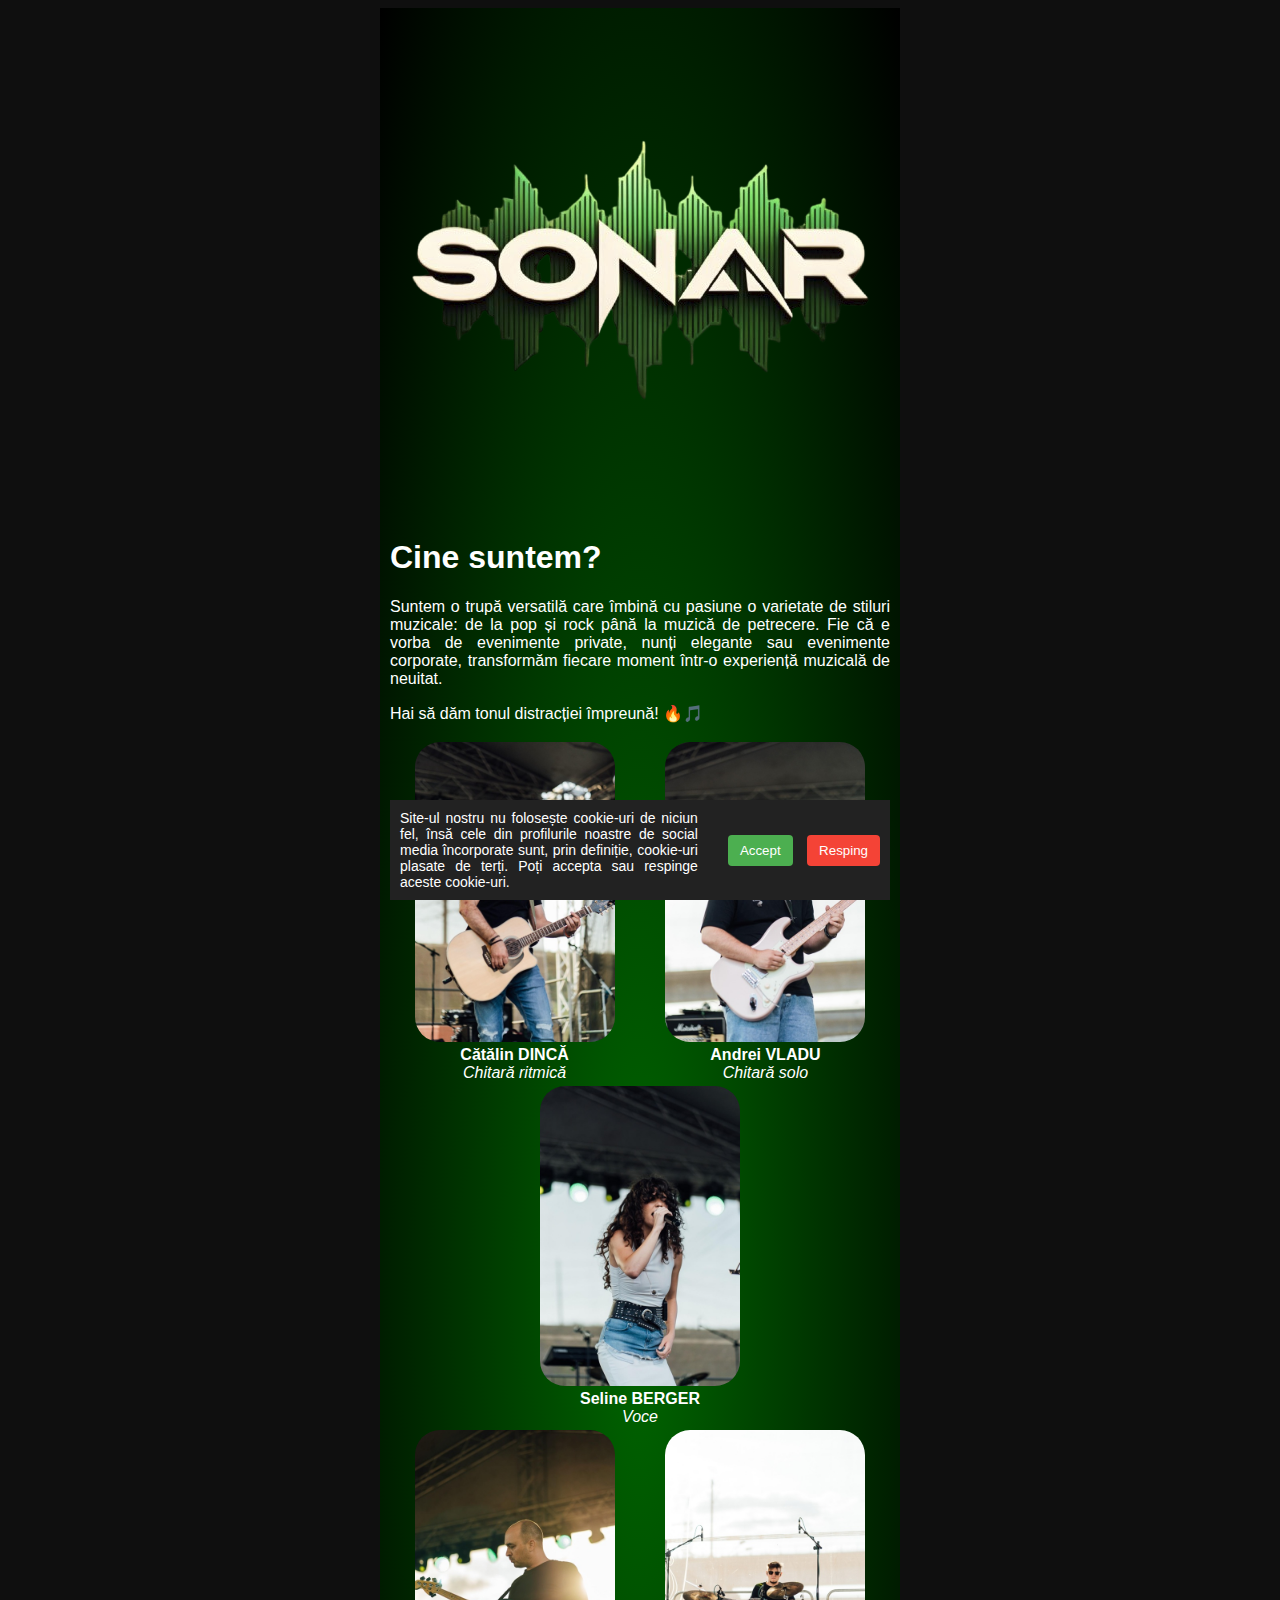
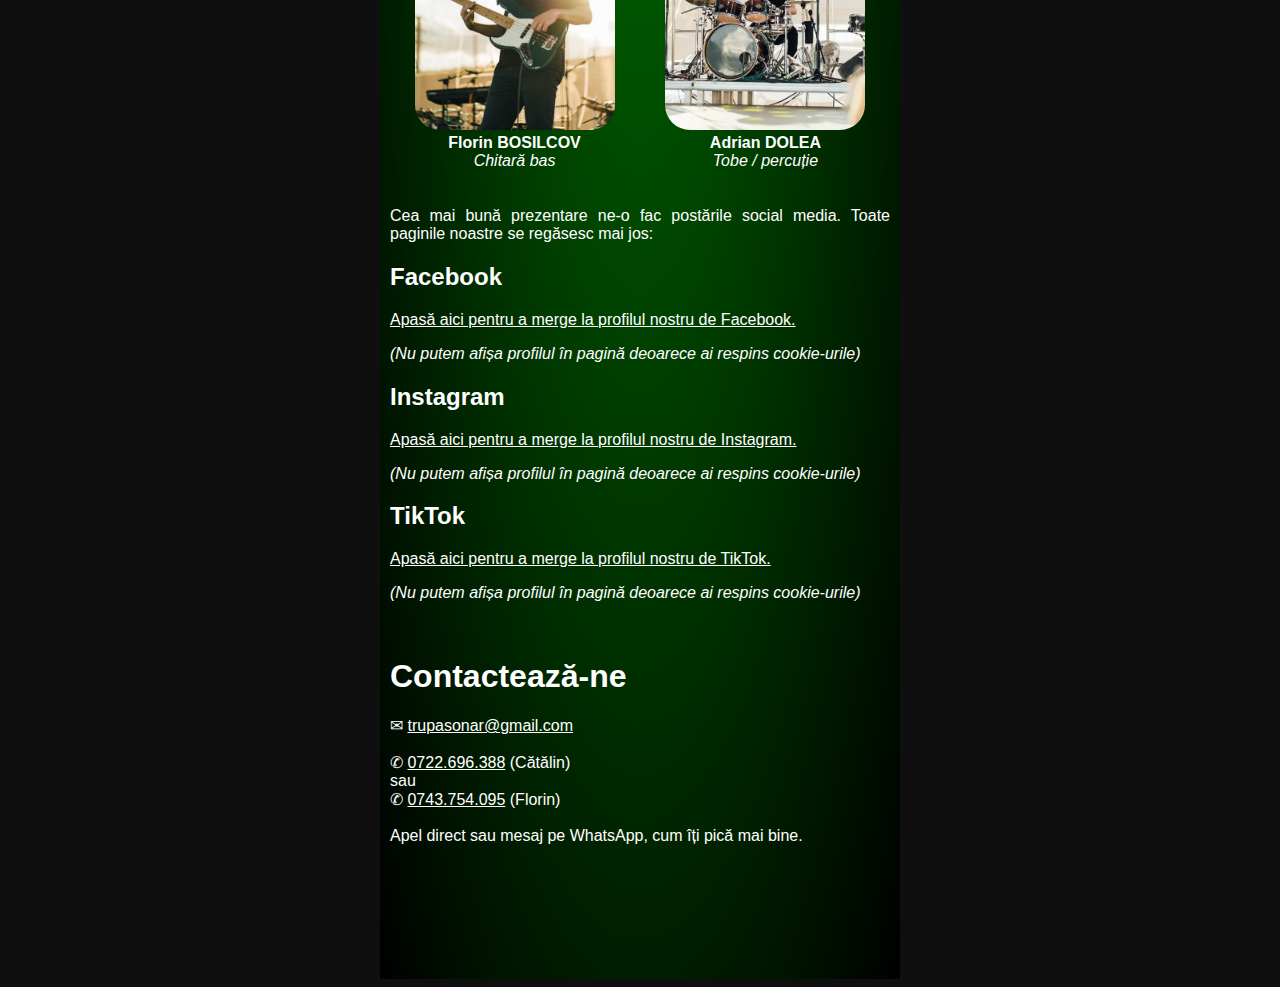
<file: index.html>
<!DOCTYPE html>
<html lang="ro">
	<head>
		<title>Trupa Sonar</title>
		<link rel="icon" type="image/x-icon" href="/images/sonar.ico">
		<meta name="viewport" content="width=device-width, initial-scale=1">
		<meta name="keywords" content="formatie, formație, muzica, muzică, live, petrecere, eveniment, nunta, nuntă, botez, corporate">
		<meta name="description" content="Site-ul oficial al trupei Sonar">
		<style>
			.content
			{
				max-width: 500px;
				margin: auto;
				padding: 10px;
				
				background-repeat: no-repeat;
				background-position: center center;
				background-image: radial-gradient(darkgreen 1%, black);
			}
			
			.center
			{
				display: block;
				margin-left: auto;
				margin-right: auto;
			}
			
			body
			{
				background-color:#0f0f0f;
			}
			
			img
			{
				width: 100%;
				height: auto;
			}

			h1
			{
				font-family:Arial;
				color:#ffffff;
			}
			
			h2
			{
				font-family:Arial;
				color:#ffffff;
			}
			
			p
			{
				font-family:Arial;
				font-size:16px;
				font-style:normal;
				font-weight:normal;
				color:#ffffff;
				text-align: justify;
				text-justify: auto;
			}
			
			li
			{
				font-family:Arial;
				font-size:16px;
				font-style:normal;
				font-weight:normal;
				color:#ffffff;
			}
			
			a
			{
				font-family:Arial;
				font-size:16px;
				color:#ffffff;
			}
			
			#cookie-banner
			{
				position: fixed;
				bottom: 0;
				max-width: 480px;
				background-color: #222;
				color: #fff;
				padding: 10px;
				display: flex;
				justify-content: space-between;
				align-items: center;
				z-index: 99999;
				font-family: Arial;
			}

			#cookie-banner p
			{
				margin: 0;
				flex: 1;
				font-size: 14px;
			}
			
			.cookie-buttons
			{
				margin-left: 20px;
			}

			.cookie-buttons button
			{
				margin-left: 10px;
				padding: 8px 12px;
				border: none;
				border-radius: 4px;
				cursor: pointer;
			}

			.accept-btn
			{
				background-color: #4caf50;
				color: white;
			}

			.reject-btn
			{
				background-color: #f44336;
				color: white;
			}
			
			table
			{
				max-width: 500px;
			}
			
			td
			{
				text-align: center;
				align: center;
				font-family:Arial;
				font-size:16px;
				color:#ffffff;
			}
			
			td img
			{
				max-width: 200px;
				border-radius: 25px;
			}
		</style>
	</head>
	<body>
		<div class="content">
			<div id="fb-root"></div>
			<script async defer crossorigin="anonymous" src="https://connect.facebook.net/ro_RO/sdk.js#xfbml=1&version=v23.0"></script>
			<script async src="https://static.elfsight.com/platform/platform.js"></script>
			<script async src="https://www.tiktok.com/embed.js"></script>
			
			<!-- Pagina propriu-zisă -->
			<img class="center" src="images/Logo_Sonar_nobg.png" alt="Logo Sonar w/o BG">

			<h1>Cine suntem?</h1>
			<p>Suntem o trupă versatilă care îmbină cu pasiune o varietate de stiluri muzicale: de la pop și rock până la muzică de petrecere. Fie că e vorba de evenimente private, nunți elegante sau evenimente corporate, transformăm fiecare moment într-o experiență muzicală de neuitat.</p>
			<p>Hai să dăm tonul distracției împreună! 🔥🎵</p>

			<table align="center">
				<tr>
					<td width="45%">
						<img src="images/03_Catalin.jpg" alt="Foto Cătălin">	<br>
						<b>Cătălin DINCĂ</b>									<br>
						<i>Chitară ritmică</i>
						
					</td>
					<td width="10%"/>
					<td width="45%">
						<img src="images/02_Andrei.jpg" alt="Foto Andrei">		<br>
						<b>Andrei VLADU</b>										<br>
						<i>Chitară solo</i>
					</td>
				</tr>
				<tr>
					<td colspan="3">
						<img src="images/01_Seline.jpg" alt="Foto Seline">		<br>
						<b>Seline BERGER</b>									<br>
						<i>Voce</i>
					</td>
				</tr>
				<tr>
					<td>
						<img src="images/04_Florin.jpg" alt="Foto Florin">		<br>
						<b>Florin BOSILCOV</b>									<br>
						<i>Chitară bas</i>
					</td>
					<td/>
					<td>
						<img src="images/05_Adi.jpg" alt="Foto Adrian">			<br>
						<b>Adrian DOLEA</b>										<br>
						<i>Tobe / percuție</i>
					</td>
				</tr>
			</table>

			<br>
			<p>Cea mai bună prezentare ne-o fac postările social media. Toate paginile noastre se regăsesc mai jos:</p>
						
			<!-- Facebook embed -->
			<h2>Facebook</h2>
			<div id="fb_emb">
				<div class="fb-page" data-href="https://www.facebook.com/trupa.sonar" data-tabs="timeline" data-width="500" data-height="" data-small-header="true" data-adapt-container-width="true" data-hide-cover="false" data-show-facepile="true">
					<blockquote cite="https://www.facebook.com/trupa.sonar" class="fb-xfbml-parse-ignore">
						<a href="https://www.facebook.com/trupa.sonar">Trupa Sonar</a>
					</blockquote>
				</div>
				<br>
				<br>
			</div>
			<div id="fb_lnk">
				<a href="https://www.facebook.com/trupa.sonar">Apasă aici pentru a merge la profilul nostru de Facebook.</a> <br>
				<p><i>(Nu putem afișa profilul în pagină deoarece ai respins cookie-urile)</i></p>
			</div>
			
			<!-- Instagram embed -->
			<h2>Instagram</h2>
			<div id="ig_emb">
				<div class="elfsight-app-e869ce04-c22a-4bb7-bcf0-2e284310fb7d" data-elfsight-app-lazy></div>
			</div>
			<div id="ig_lnk">
				<a href="https://www.instagram.com/trupa.sonar/">Apasă aici pentru a merge la profilul nostru de Instagram.</a> <br>
				<p><i>(Nu putem afișa profilul în pagină deoarece ai respins cookie-urile)</i></p>
			</div>
					
			<!-- TikTok embed -->
			<h2>TikTok</h2>
			<div id="tt_emb">
				<blockquote class="tiktok-embed" cite="https://www.tiktok.com/@trupasonar" data-unique-id="trupasonar" data-embed-from="embed_page" data-embed-type="creator" style="max-width:780px; min-width:288px;">
					<div><a target="_blank" href="https://www.tiktok.com/@trupasonar?refer=creator_embed">@trupasonar</a></div>
				</blockquote>
			</div>
			<div id="tt_lnk">
				<a href="https://www.tiktok.com/@trupasonar">Apasă aici pentru a merge la profilul nostru de TikTok.</a> <br>
				<p><i>(Nu putem afișa profilul în pagină deoarece ai respins cookie-urile)</i></p>
			</div>
			<br>

			<h1>Contactează-ne</h1>
			<p>
				✉  <a href="mailto:trupasonar@gmail.com"> trupasonar@gmail.com </a>	<br><br>
				✆  <a href="tel:+40722696388">0722.696.388</a> (Cătălin)				<br>
				sau																		<br>
				✆  <a href="tel:+40743754095">0743.754.095</a> (Florin)					<br><br>
				Apel direct sau mesaj pe WhatsApp, cum îți pică mai bine.
			</p>
			
			<div id="cookie_banner_spacing">
				<br>
				<br>
				<br>
				<br>
				<br>
				<br>
			</div>

			<div id="cookie-banner">
				<p>Site-ul nostru nu folosește cookie-uri de niciun fel, însă cele din profilurile noastre de social media încorporate sunt, prin definiție, cookie-uri plasate de terți. Poți accepta sau respinge aceste cookie-uri.</p>
				<div class="cookie-buttons">
					<button class="accept-btn" onclick="handleConsent(true)">Accept</button>
					<button class="reject-btn" onclick="handleConsent(false)">Resping</button>
				</div>
			</div>

			<script>
				window.onload = function ()
				{
					const facebookEmb	= document.getElementById('fb_emb');
					const instagramEmb	= document.getElementById('ig_emb');
					const tiktokEmb		= document.getElementById('tt_emb');
					
					const facebookLnk	= document.getElementById('fb_lnk');
					const instagramLnk	= document.getElementById('ig_lnk');
					const tiktokLnk		= document.getElementById('tt_lnk');
					
					if (localStorage.thirdPartyCookiesConsent == 'true')
					{
						facebookEmb.style.display	= 'block';
						instagramEmb.style.display	= 'block';
						tiktokEmb.style.display		= 'block';
						
						facebookLnk.style.display	= 'none';
						instagramLnk.style.display	= 'none';
						tiktokLnk.style.display		= 'none';
					}
					else
					{
						facebookEmb.style.display	= 'none';
						instagramEmb.style.display	= 'none';
						tiktokEmb.style.display		= 'none';
						
						facebookLnk.style.display	= 'block';
						instagramLnk.style.display	= 'block';
						tiktokLnk.style.display		= 'block';
					}
				}
				
				function handleConsent(accepted)
				{
					document.getElementById('cookie-banner').style.display = 'none';
					const cbSpacing			= document.getElementById('cookie_banner_spacing');
					cbSpacing.style.display	= 'none';

					const facebookEmb		= document.getElementById('fb_emb');
					const instagramEmb		= document.getElementById('ig_emb');
					const tiktokEmb			= document.getElementById('tt_emb');
					
					const facebookLnk		= document.getElementById('fb_lnk');
					const instagramLnk		= document.getElementById('ig_lnk');
					const tiktokLnk			= document.getElementById('tt_lnk');

					if (accepted)
					{
						localStorage.thirdPartyCookiesConsent = 'true';
						
						facebookEmb.style.display	= 'block';
						instagramEmb.style.display	= 'block';
						tiktokEmb.style.display		= 'block';
						
						facebookLnk.style.display	= 'none';
						instagramLnk.style.display	= 'none';
						tiktokLnk.style.display		= 'none';
					}
					else
					{
						localStorage.thirdPartyCookiesConsent = 'false';
						
						facebookEmb.style.display	= 'none';
						instagramEmb.style.display	= 'none';
						tiktokEmb.style.display		= 'none';
						
						facebookLnk.style.display	= 'block';
						instagramLnk.style.display	= 'block';
						tiktokLnk.style.display		= 'block';
					}
				}
			</script>
		</div>
	</body>
</html>
</file>
